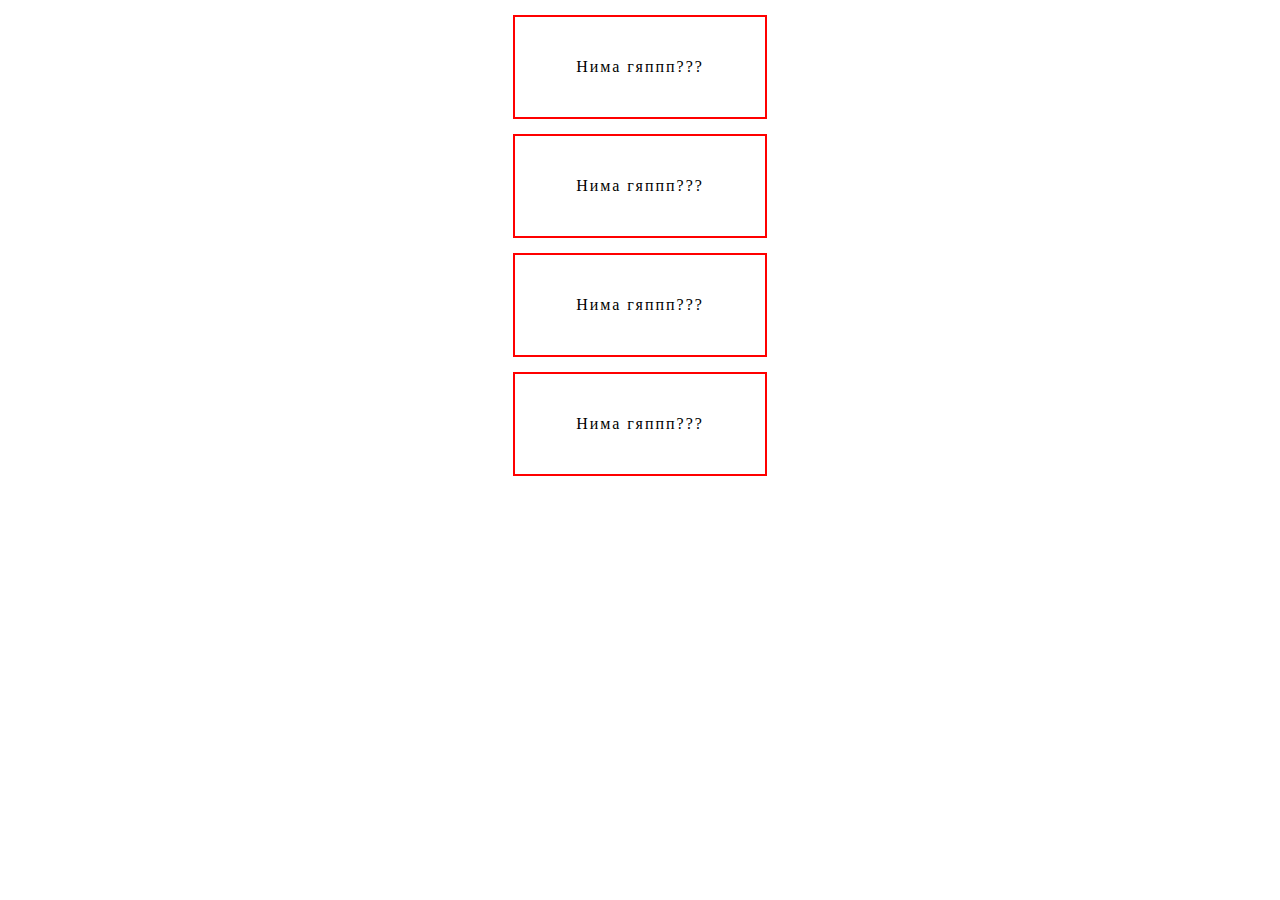
<file: addevent.html>
<!DOCTYPE html>
<html lang="en">
<head>
    <meta charset="UTF-8">
    <meta content="IE=edge" http-equiv="X-UA-Compatible">
    <meta content="width=device-width, initial-scale=1" name="viewport">
    <title>addevent</title>
    <style>
        .item{
            border: 2px solid red;
            width: 250px;height: 100px;
            margin: 15px auto;
            cursor: pointer;
            display: flex;align-items: center;justify-content: center;
            letter-spacing: 2px;
        }
    </style>
</head>
<body>

<div class="item">Нима гяппп???</div>
<div class="item">Нима гяппп???</div>
<div class="item">Нима гяппп???</div>
<div class="item">Нима гяппп???</div>

<script src="js/addevent.js"></script>
</body>
</html>
</file>
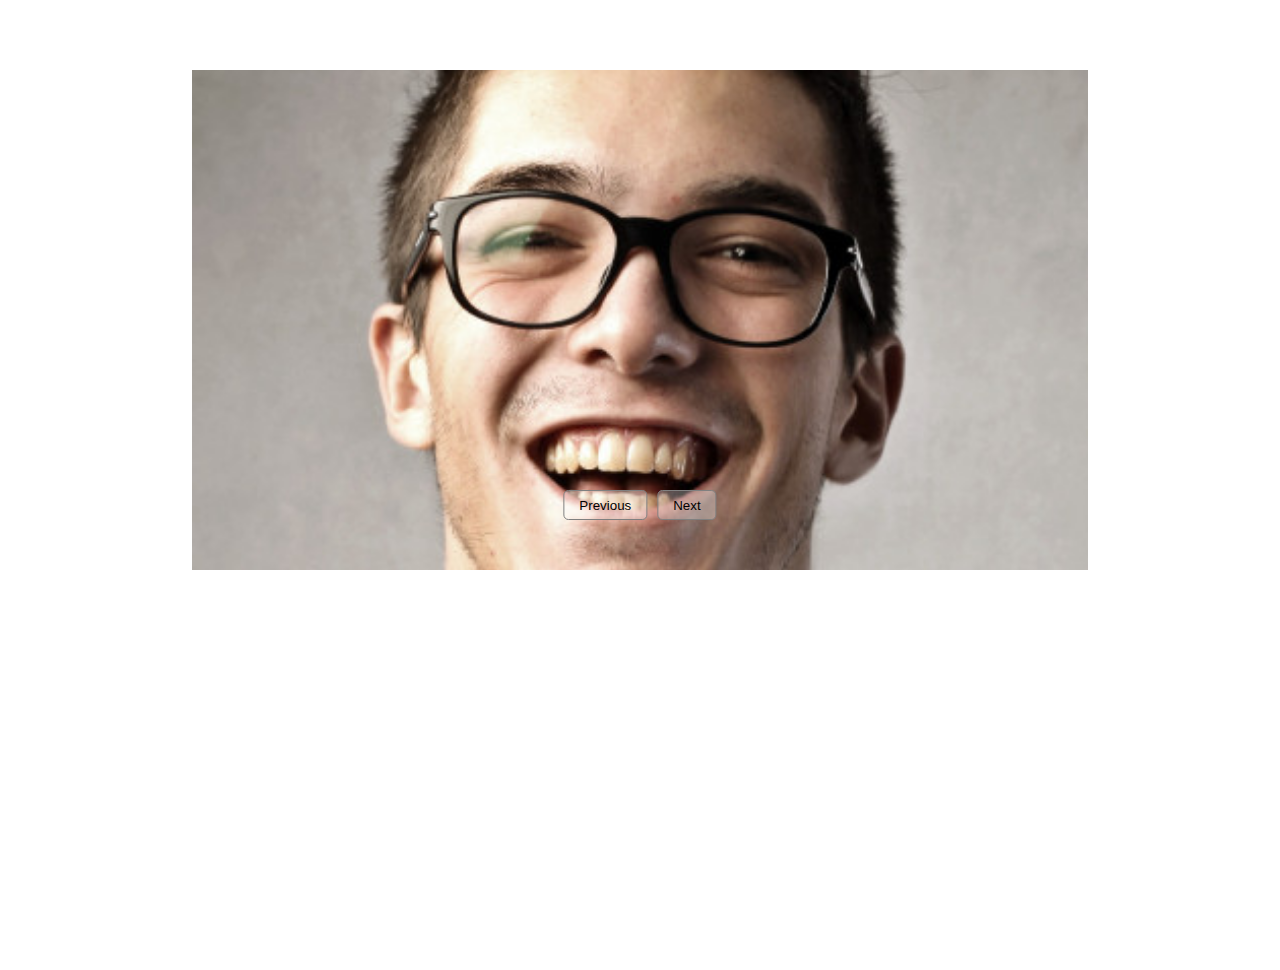
<file: slider.html>
<!DOCTYPE html>
<html lang="en">
<head>
    <meta charset="UTF-8">
    <meta content="IE=edge" http-equiv="X-UA-Compatible">
    <meta content="width=device-width, initial-scale=1" name="viewport">
    <title>slider</title>
    <link rel="stylesheet" href="css/slider.css">
</head>
<body>

<div class="slider">
    <div class="slider-image">
        <img src="img/member.jpg" alt="" class="active">
        <img src="img/member2.jpg" alt="">
        <img src="img/member3.png" alt="">
        <img src="img/member4.jpg" alt="">
        <img src="img/member5.jpg" alt="">
        <img src="img/member6.jpg" alt="">
        <img src="img/member7.jpg" alt="">
        <img src="img/member8.png" alt="">
    </div>
    <div class="slider-buttons">
        <button class="slider-prev-btn">Previous</button>
        <button class="slider-next-btn">Next</button>
    </div>
</div>

<script src="js/slider.js"></script>
</body>
</html>
</file>
<file: css/slider.css>
*{
    margin: 0;padding: 0;
}

img{
    width: 100%;
    object-fit: cover;
}

body{
    min-height: 100vh;
}

.slider{
    position: relative;
    width: 70%;height: 500px;
    margin: 70px auto 0;
}

.slider .slider-image{
    width: 100%;
    height: 100%;
}

.slider .slider-image img{
    position: absolute;
    left: 0;top: 0;
    height: 100%;
    opacity: 0;
    transition: opacity .5s ease;
}

.slider .slider-image img.active{
    opacity: 1;
}

.slider-buttons{
    display: flex;position: absolute;
    left: 50%;
    bottom: 50px;
    transform: translateX(-50%);
}

.slider-buttons button{
    height: 30px;
    padding: 0 15px;
    display: flex;align-items: center;
    margin: 0 5px;
    cursor: pointer;
    background: rgba(255,255,255,.3);
    outline: none;
    border: 1px solid grey;
    border-radius: 5px;
    transition: background-color .5s ease, transform .2s ease;
}

.slider-buttons button:hover{
    transform: scale(1.1);
}

.slider:hover .slider-buttons button{
    background: rgba(255,255,255,1);
}
</file>
